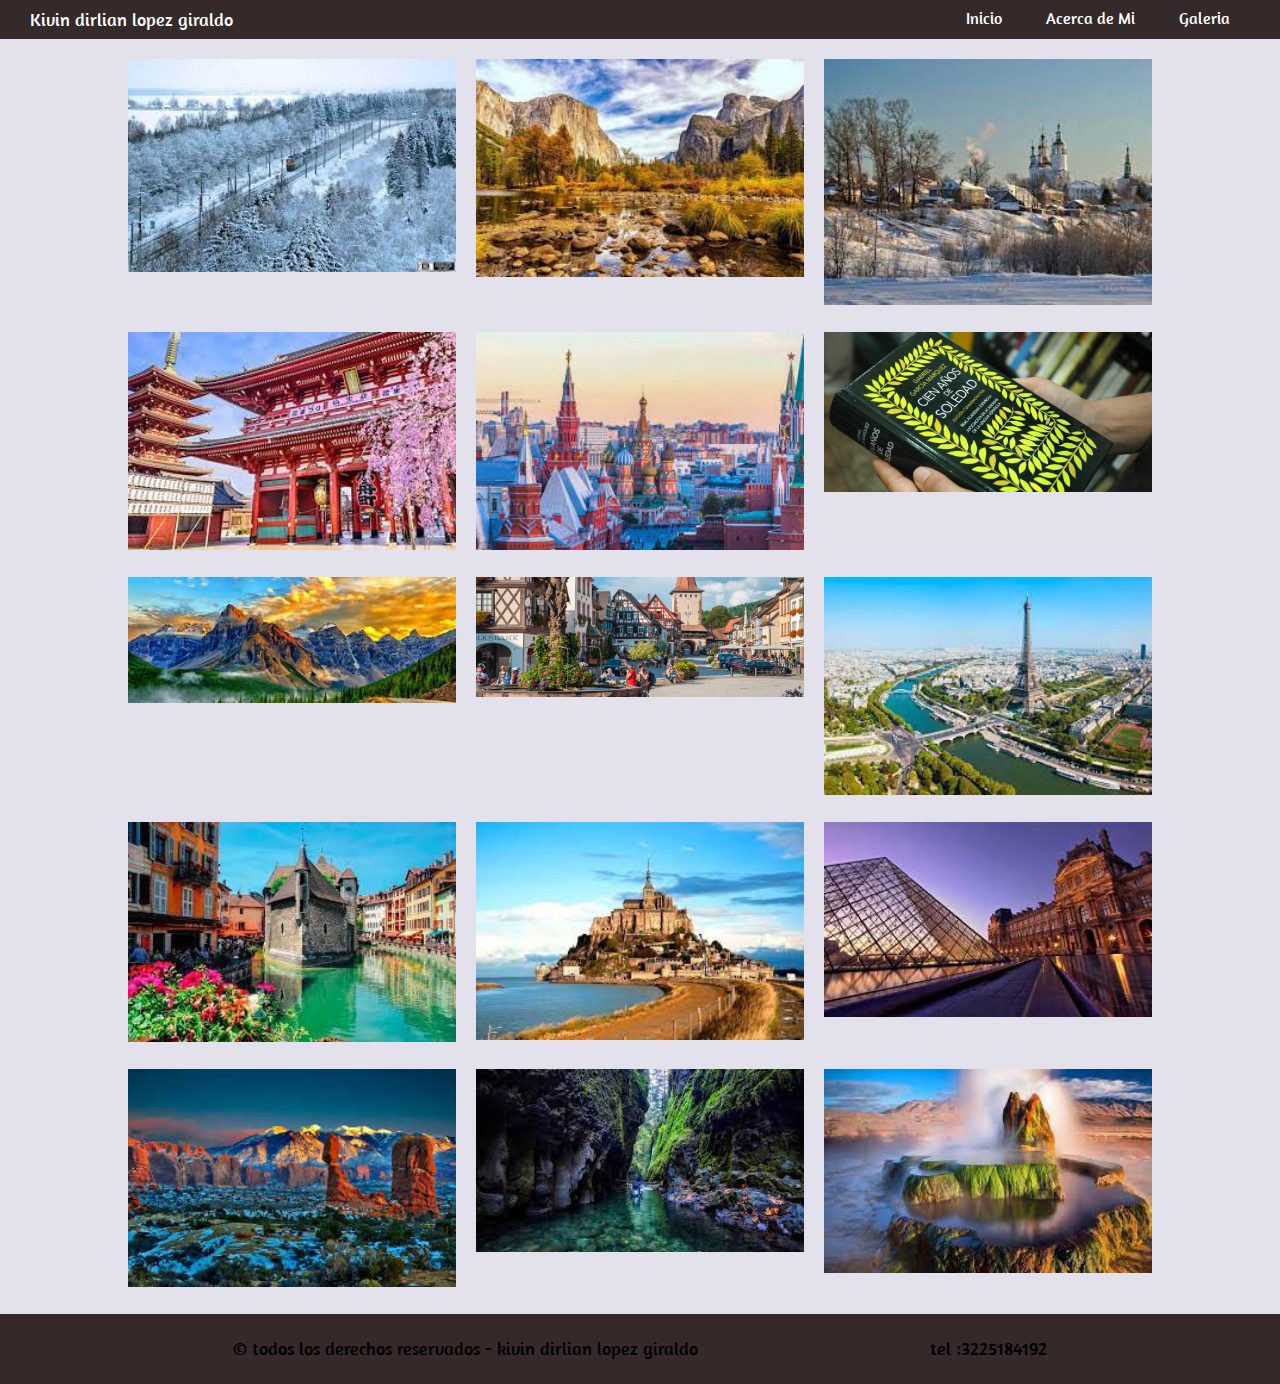
<file: html/galery.html>
<!DOCTYPE html>
<html lang="es">
<head>
    <meta charset="UTF-8">
    <meta http-equiv="X-UA-Compatible" content="IE=edge">
    <meta name="viewport" content="width=device-width, initial-scale=1.0">
    <!-- <script src="./js/main.js"></script> -->
    <link rel="preconnect" href="https://fonts.googleapis.com">
    <link rel="preconnect" href="https://fonts.gstatic.com" crossorigin>
    <link href="https://fonts.googleapis.com/css2?family=Amaranth:wght@400;700&display=swap" rel="stylesheet">
    <link rel="preconnect" href="https://fonts.googleapis.com">
    <link rel="preconnect" href="https://fonts.gstatic.com" crossorigin>
    <link href="https://fonts.googleapis.com/css2?family=Oleo+Script+Swash+Caps:wght@400;700&display=swap" rel="stylesheet">
    <link rel="stylesheet" href="../css/style.css">
    <title>Mi pagina</title>
</head>
<body>
    <header class="encabezado">
        <div class="encabezado__contenido1">
            <p>Kivin dirlian lopez giraldo</p>
            <nav class="encabezado__menu">
                <a href="../index.html">Inicio</a>
                <a href="../#enlace1">Acerca de Mi</a>
                <a href="../#galeria">Galeria</a>
            </nav>
        </div>
    </header>
     
    
    <main class="contenido-pagina" id="enlace1">
        <div class="galeria2">
            <div class="galeria__imagenes galeria2_img">
                <div class="galeria__imagen margen">
                    <img src="../img/7.jpg" alt="">
                </div>
                <div class="galeria__imagen margen">
                    <img src="../img/2.jpg" alt="">
                </div>
                <div class="galeria__imagen margen">
                    <img src="../img/6.jpg" alt="">
                </div>
                <div class="galeria__imagen margen">
                    <img src="../img/4.jpg" alt="">
                </div>
                <div class="galeria__imagen margen">
                    <img src="../img/5.jpg" alt="">
                </div>
                <div class="galeria__imagen margen">
                    <img src="../img/1.jpeg" alt="">
                </div>
                <div class="galeria__imagen margen">
                    <img src="../img/3.jpg" alt="">
                </div>
                <div class="galeria__imagen margen">
                    <img src="../img/8.jpg" alt="">
                </div>
                <div class="galeria__imagen margen">
                    <img src="../img/9.jpg" alt="">
                </div>
                <div class="galeria__imagen margen">
                    <img src="../img/10.jpg" alt="">
                </div>
                <div class="galeria__imagen margen">
                    <img src="../img/11.jpg" alt="">
                </div>
                <div class="galeria__imagen margen">
                    <img src="../img/12.jpg" alt="">
                </div>
                <div class="galeria__imagen margen">
                    <img src="../img/13.jpg" alt="">
                </div>
                <div class="galeria__imagen margen">
                    <img src="../img/14.jpg" alt="">
                </div>
                <div class="galeria__imagen margen">
                    <img src="../img/15.jpg" alt="">
                </div>
            </div>
            
            
        </div>

    </main> <!-- . cuerpo pagina-->

    <footer class="footer">
        <p>&copy todos los derechos reservados - kivin dirlian lopez giraldo</p>

        <p>tel :3225184192</p>
    </footer>

    <!-- <script src="./js/main.js"></script> -->
</body>
</html>
</file>
<file: css/style.css>
/* GENERALES */
:root{
    --primario: #352929;
    --blanco : #fff;
    --terciario : rgb(194 190 212 / 46%);
    --cuatro : #1f7119;

    --tipoUno: 'Amaranth', sans-serif;
    --tipoDos :  'Oleo Script Swash Caps', cursive;

}

html{
    box-sizing: border-box;
    font-size: 62.5%
}

*, *:before, *:after{
    box-sizing: inherit;
    margin: 0;
}

body{
    background-color: var(--terciario);
    font-size: 1.6rem;
    line-height: 1.5;
    width:100%;

}

h1, h2, h3{
    font-family: var(--tipoDos);
}

img{width: 32rem;}

p{
    font-size: 1.8rem;
    font-family: var(--tipoUno);
    font-size: 700;
    margin: 0;

}

a{

    color:var(--blanco);
    text-decoration: none;
    font-family: var(--tipoUno);
}

.btn__a{
    padding: 2rem;
    border: 1px solid var(--blanco);
    border-radius: .7rem;
    margin: 1rem;
    background-color: var(--primario);
}

.btn__a:hover{
    background-color: var(--cuatro);
}

/* Header */



.encabezado{
    display: grid;
    grid-template-rows:auto auto ;
    align-content: center;
    padding: .2rem 1rem;
    background-color: var(--primario);
    color:var(--blanco);
}

.encabezado__contenido1{
    display: flex;
    justify-content: space-between;
    padding: .4rem 2rem;
   
}

.pantalla-principal{
    display: grid;
    margin:8rem 2rem;
    grid-template-columns:repeat(2, 1fr);
    gap:23rem;
}

.pantalla-principal__bienvenida{
    display: flex;
    flex-direction: column;
    justify-content: center;
}

.pantalla-principal__imagen img{
    display: flex;
    justify-content:center;
    align-content: center;
    width: 60rem;
    height: 40rem;

}



.encabezado__menu a{
    padding: 2rem;
}
.menu{
    display: flex;
    justify-content: center;
}





/*CONTENIDO PAGINA*/

.acerca_mi,
.galeria{
    display: grid;
    grid-template-columns: 30% 70%;
    margin: 4rem;

}

.acerca_mi-contenido{
    display: grid;
    grid-template-columns: repeat(2,1fr);
    gap:1rem;
}

.contenido-pagina img{
    width: 4rem;

}
/* galeria */
.galeria__imagenes{
    display: grid;
    grid-template-columns: repeat(2, 1fr);
    
    gap: 2rem;
}

.galeria__imagenes  img{
    width: 100%;
}

.galeria__enlaces{

    grid-column: 2 / 3;
    width: 100%;
    height:7rem;
    padding:2rem;
    text-align: end;
}

.galeria__enlace{
    justify-content: end;
}



/* footer */

.footer{
    display: flex;
    justify-content:space-evenly;
    align-items: center;
    background-color: var(--primario);
    height: 7rem;
}

/* pagina galery */
.galeria2{
    width: 80%;
    margin: 2rem auto;

}

.galeria2_img{

    grid-template-columns: repeat(3, 1fr);
}

/* mediaquery */

@media (max-width: 768px) {
     .encabezado__contenido1,
     .pantalla-principal,
     .acerca_mi,
     .galeria{
         display: flex;
         flex-direction: column;
         text-align: center;
         margin: 2rem 0;
         gap: 0;
         align-items: center;
     }

     

     .galeria{
         width: 90%;
         margin: 0 auto;
     }

     .galeria__titulo{
         margin: 2rem 0;
     }
}

@media (max-width: 411px) {

    body{
        width:auto;
    }
     .acerca_mi-contenido,
     .galeria__imagenes{
         display: flex;
         flex-direction: column;
     }
     .galeria__enlaces{
        width: 100%;
        margin: 2rem;
        justify-content: center;
        align-items: center;
     }
     .galeria__enlace2{
        
        padding: 2rem 9.5rem;
     }

     .encabezado,
     .encabezado__contenido1{
         display: flex;
         flex-direction: column;
     }

     

     .pantalla-principal__imagen img{
         margin:2rem 0;
         width: 100%;
     }

     .encabezado__contenido1{
         margin: 0;
         padding: 0;
         align-items: center;
     }
     .footer{
        display: flex;
        flex-direction: column;
        text-align: center;
        padding: 7rem;
     }

     .margen{
         margin: 2rem 1rem;
     }
}
</file>
